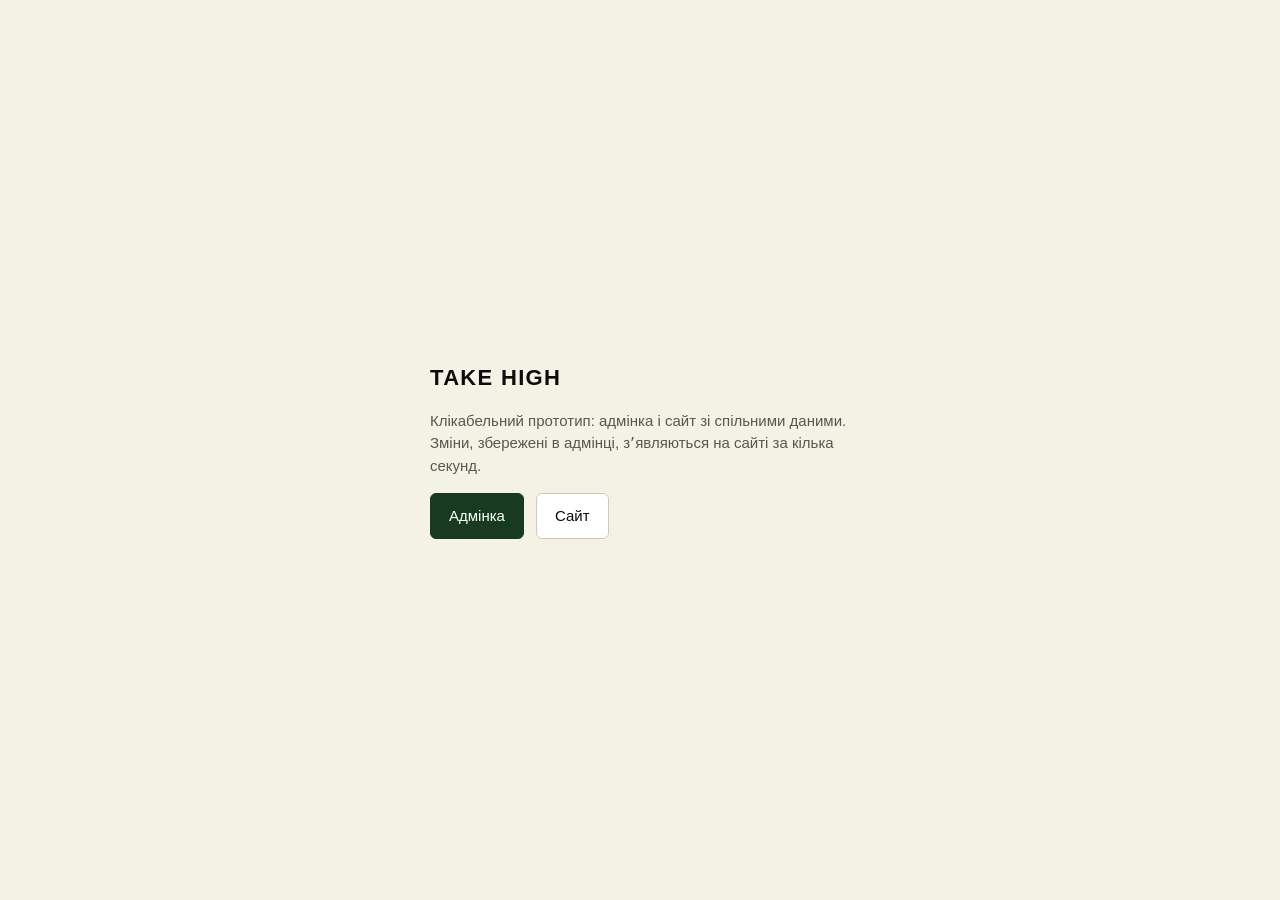
<file: index.html>
<!doctype html>
<html lang="uk">
<head>
<meta charset="utf-8">
<meta name="viewport" content="width=device-width, initial-scale=1">
<meta name="robots" content="noindex">
<title>TAKE HIGH · Прототип</title>
<style>
body{margin:0;min-height:100vh;display:flex;align-items:center;justify-content:center;background:#F4F2E5;color:#0C0C0C;font:15px/1.5 Inter,"Segoe UI",Roboto,Arial,sans-serif;padding:24px 16px;box-sizing:border-box}
main{max-width:420px;display:flex;flex-direction:column;gap:16px}
h1{margin:0;font-size:22px;letter-spacing:.06em}
p{margin:0;color:#55584F}
nav{display:flex;gap:12px;flex-wrap:wrap}
a{display:inline-flex;align-items:center;min-height:44px;padding:0 18px;border-radius:6px;text-decoration:none;font-weight:500;border:1px solid #CFCAB4;color:#0C0C0C;background:#fff}
a.primary{background:#183A1E;border-color:#183A1E;color:#fff}
a:focus-visible{outline:2px solid #2563EB;outline-offset:2px}
</style>
</head>
<body>
<main>
<h1>TAKE HIGH</h1>
<p>Клікабельний прототип: адмінка і сайт зі спільними даними. Зміни, збережені в адмінці, зʼявляються на сайті за кілька секунд.</p>
<nav><a class="primary" href="admin/">Адмінка</a><a href="site/">Сайт</a></nav>
</main>
</body>
</html>
</file>
